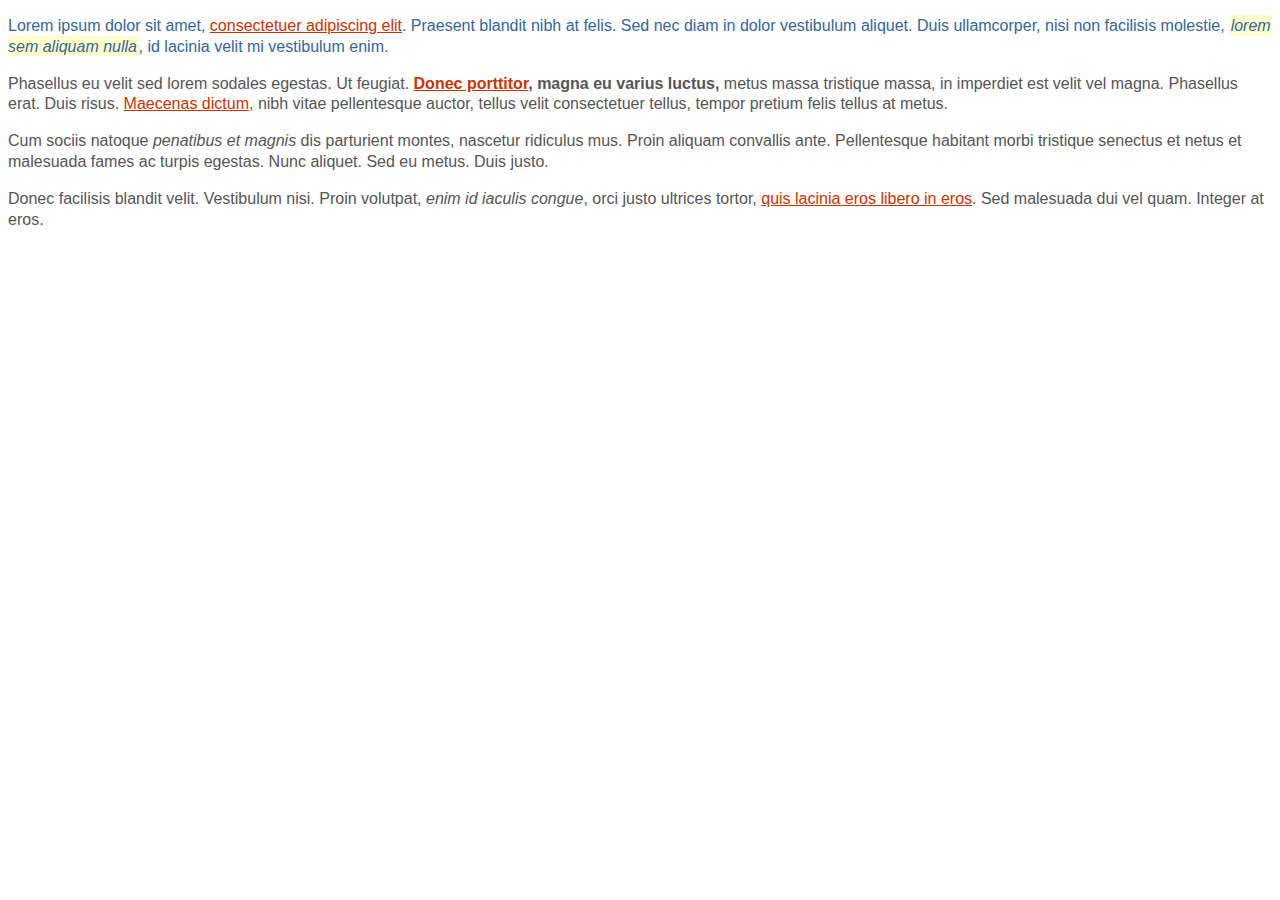
<file: css3-e1/index.html>
<!DOCTYPE html PUBLIC "-//W3C//DTD XHTML 1.0
  Transitional//EN" "http://www.w3.org/TR/xhtml1/DTD/xhtml1-transitional.dtd">
<html xmlns="http://www.w3.org/1999/xhtml">
<head>
<meta http-equiv="Content-Type" content="text/html; charset=iso-8859-1" />
<title>Ejercicio de selectores</title>
<style type="text/css">
/* Todos los elementos de la pagina */
:root { font: 1em/1.3 Arial, Helvetica, sans-serif; }

/* Todos los parrafos de la pagina */
p { color: #555; }

/* Todos los párrafos contenidos en #primero */
#primero p { color: #336699; }

/* Todos los enlaces la pagina */
a { color: #CC3300; }

/* Los elementos "em" contenidos en #primero */
#primero em { background: #FFFFCC; padding: .1em; }

/* Todos los elementos "em" de clase "especial" en toda la pagina */
.especial em { background: #FFCC99; border: 1px solid #FF9900; padding: .1em; }

/* Elementos "span" contenidos en .normal */
.normal span { font-weight: bold; }

</style>
</head>

<body>

<div id="primero">
<p>Lorem ipsum dolor sit amet, <a href="#">consectetuer adipiscing elit</a>. Praesent blandit nibh at felis. Sed nec diam in dolor vestibulum aliquet. Duis ullamcorper, nisi non facilisis molestie, <em>lorem sem aliquam nulla</em>, id lacinia velit mi vestibulum enim.</p>

</div>

<div class="normal">
<p>Phasellus eu velit sed lorem sodales egestas. Ut feugiat. <span><a href="#">Donec porttitor</a>, magna eu varius luctus,</span> metus massa tristique massa, in imperdiet est velit vel magna. Phasellus erat. Duis risus. <a href="#">Maecenas dictum</a>, nibh vitae pellentesque auctor, tellus velit consectetuer tellus, tempor pretium felis tellus at metus.</p>

<p>Cum sociis natoque <em class="especial">penatibus et magnis</em> dis parturient montes, nascetur ridiculus mus. Proin aliquam convallis ante. Pellentesque habitant morbi tristique senectus et netus et malesuada fames ac turpis egestas. Nunc aliquet. Sed eu metus. Duis justo.</p>

<p>Donec facilisis blandit velit. Vestibulum nisi. Proin volutpat, <em class="especial">enim id iaculis congue</em>, orci justo ultrices tortor, <a href="#">quis lacinia eros libero in eros</a>. Sed malesuada dui vel quam. Integer at eros.</p>
</div>

</body>
</html>
</file>
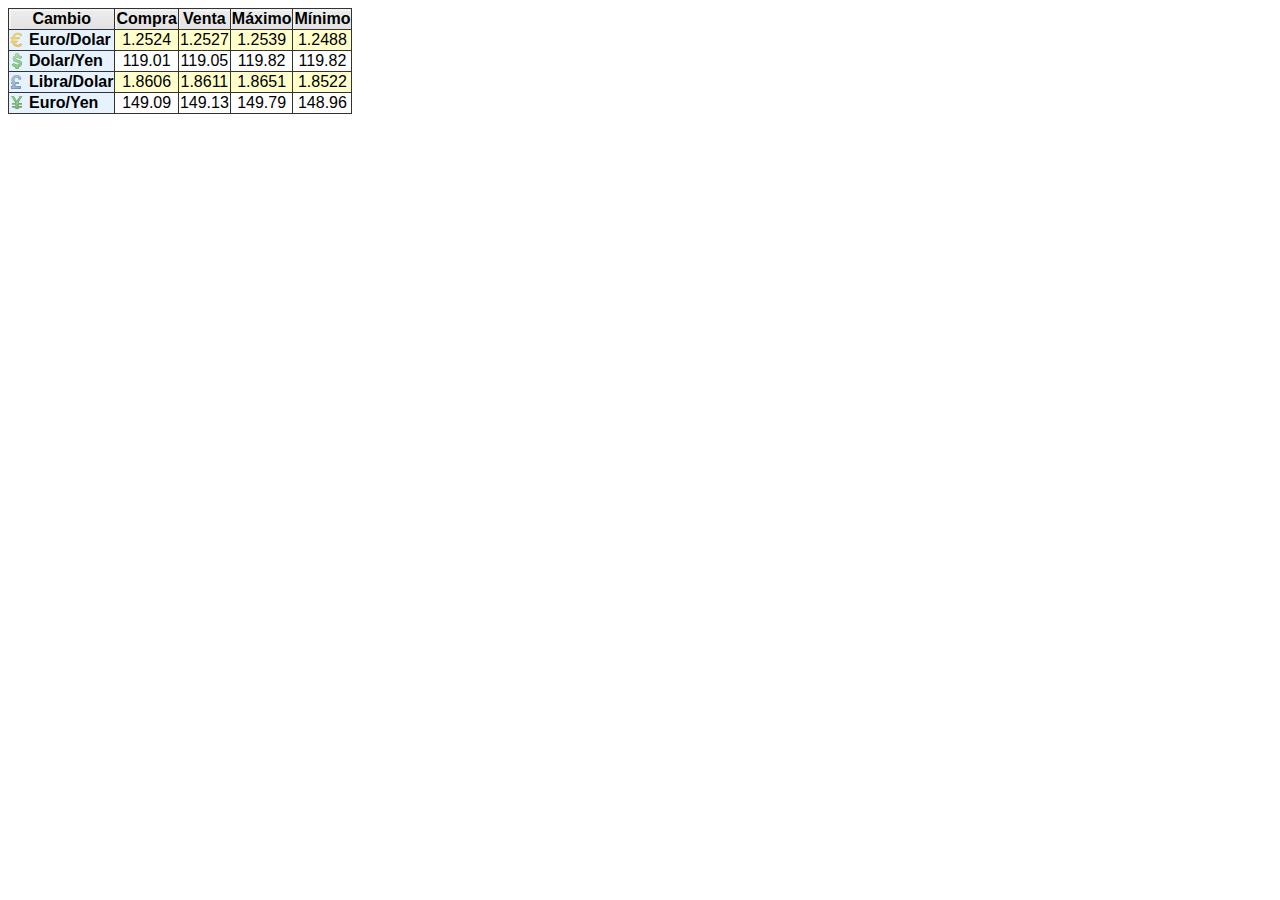
<file: css3-e11/index.html>
<!DOCTYPE html PUBLIC "-//W3C//DTD XHTML 1.0 Transitional//EN" "http://www.w3.org/TR/xhtml1/DTD/xhtml1-transitional.dtd">
<html xmlns="http://www.w3.org/1999/xhtml">
<head>
<meta http-equiv="Content-Type" content="text/html; charset=iso-8859-1" />
<link type="text/css" rel="stylesheet" href="css/style.css" />
<title>Ejercicio formatear tabla</title>
</head>
<body>
<table border="1" summary="Tipos de cambio">
<tr>
<th scope="col">Cambio</th>
<th scope="col">Compra</th>
<th scope="col">Venta</th>
<th scope="col">M&aacute;ximo</th>
<th scope="col">M&iacute;nimo</th>
</tr>
<tr class="par">
<th scope="row" class="euro">Euro/Dolar</th>
<td>1.2524</td>
<td>1.2527</td>
<td>1.2539</td>
<td>1.2488</td>
</tr>
<tr>
<th scope="row" class="dolar">Dolar/Yen</th>
<td>119.01</td>
<td>119.05</td>
<td>119.82</td>
<td>119.82</td>
</tr>
<tr class="par">
<th scope="row" class="libra">Libra/Dolar</th>
<td>1.8606</td>
<td>1.8611</td>
<td>1.8651</td>
<td>1.8522</td>
</tr>
<tr>
<th scope="row" class="yen">Euro/Yen</th>
<td>149.09</td>
<td>149.13</td>
<td>149.79</td>
<td>148.96</td>
</tr>
</table>
</body>
</html>
</file>
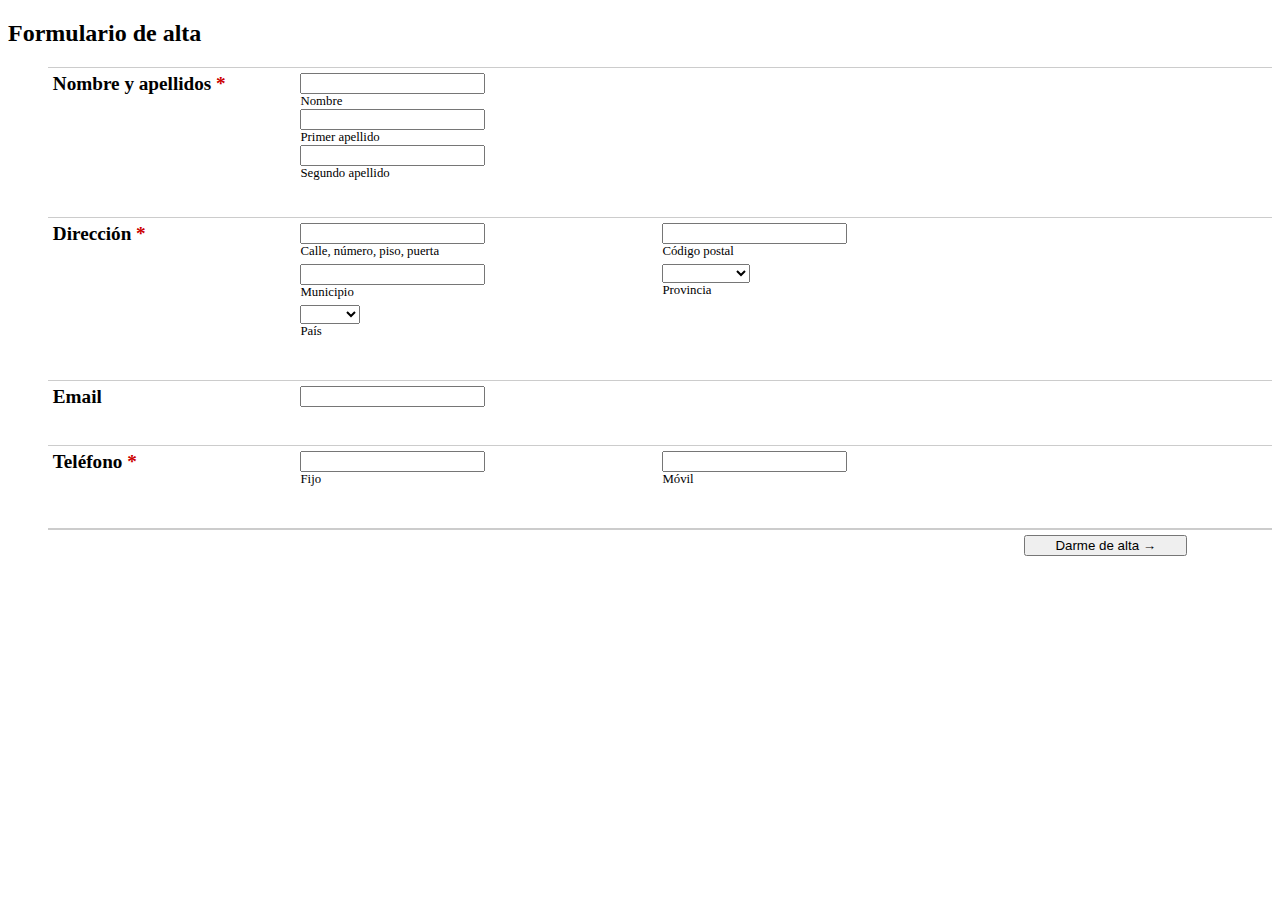
<file: css3-e12/index.html>
<!DOCTYPE html PUBLIC "-//W3C//DTD XHTML 1.0 Transitional//EN"
"http://www.w3.org/TR/xhtml1/DTD/xhtml1-transitional.dtd">

<html xmlns="http://www.w3.org/1999/xhtml" lang="es" xml:lang="es">
<head>
<title>Ejercicio 12 - Formulario de alta</title>
<meta http-equiv="Content-Type" content="text/html; charset=utf-8" />

<style type="text/css">
.titulo {
  font-size: 1.2em;
  font-weight: bold;
}

.requerido {
  color: #CC0000;
}

.datos {
  display: grid;
  grid-template-columns: auto auto;
  margin-bottom: 0.3em;
  grid-gap: 0.3em;
}

.ayuda {
  display: none;
  margin-top: 0;S
}

li {
  list-style: none;
  display: grid;
  grid-template-columns: 20% auto 20%;
  margin-bottom: 2em;
  align-content: start;
  grid-gap: 0.3em;
  padding: 0.3em;
  border-top: 1px solid #ccc;
}

li input, li label {
  display: block;
}

li:hover {
  background-color: #FF9;
}

li:hover .ayuda {
  display: block;
}

li label {
  font-size: 0.8em;
}

input:hover {
  border-color: #E6B700;
}

.total {
  grid-column: 1 / span 2;
  border: none;
  border-top: 2px solid #ccc;
}

#alta {
  display: block;
  float: right;
  margin-right: 6em;
  grid-column: 3;
}

</style>
</head>

<body>
<div id="contenedor">

<h2>Formulario de alta</h2>

<form method="post" action="#">
<ul>
<li>
  <label class="titulo" for="nombre">Nombre y apellidos <span class="requerido">*</span></label>
  <div>
    <span>
      <input id="nombre" name="nombre" value="" />
      <label for="nombre">Nombre</label>
    </span>

    <span>
      <input id="apellido1" name="apellido1" value="" />
      <label for="apellido1">Primer apellido</label>
    </span>

    <span>
      <input id="apellido2" name="apellido2" value="" />
      <label for="apellido2">Segundo apellido</label>
    </span>
  </div>

  <p class="ayuda">No te olvides de escribir también tu segundo apellido</p>
</li>

<li>
  <label class="titulo" for="direccion">Dirección <span class="requerido">*</span></label>

  <div>
    <div class="datos">
      <span>
        <input id="direccion" name="direccion" value="" />
        <label for="direccion">Calle, número, piso, puerta</label>
      </span>

      <span>
        <input id="codigopostal" name="codigopostal" value="" />
        <label for="codigopostal">Código postal</label>
      </span>

      <span>
        <input id="municipio" name="municipio" value="" />
        <label for="municipio">Municipio</label>
      </span>

      <span>
        <select id="provincia" name="provincia">
          <option value=""></option>
          <option value="provincia1">Provincia 1</option>
          <option value="provincia2">Provincia 2</option>
          <option value="provincia3">Provincia 3</option>
        </select>
        <label for="provincia">Provincia</label>
      </span>
      <span>
        <select id="pais" name="pais">
          <option value=""></option>
          <option value="pais1">País 1</option>
          <option value="pais2">País 2</option>
          <option value="pais3">País 3</option>
        </select>
        <label for="pais">País</label>
      </span>
    </div>
  </div>

  <p class="ayuda">El código postal es imprescindible para poder recibir los pedidos</p>
</li>

<li>
  <label class="titulo" for="email">Email</label>

  <div>
    <span>
      <input id="email" name="email" value="" />
    </span>
  </div>

  <p class="ayuda">Asegúrate de que sea válido</p>
</li>

<li>
  <label class="titulo" for="telefonofijo">Teléfono <span class="requerido">*</span></label>

  <div class="datos">
    <span>
      <input id="telefonofijo" name="telefonofijo" value="" />
      <label for="telefonofijo">Fijo</label>
    </span>

    <span>
      <input id="telefonomovil" name="telefonomovil" value="" />
      <label for="telefonomovil">Móvil</label>
    </span>
  </div>

  <p class="ayuda">Sin prefijo de país y sin espacios en blanco</p>
</li>

<li class="total">
  <input id="alta" type="submit" value="Darme de alta &rarr;" />
</li>

</ul>
</form>

</div>
</body>
</html>
</file>
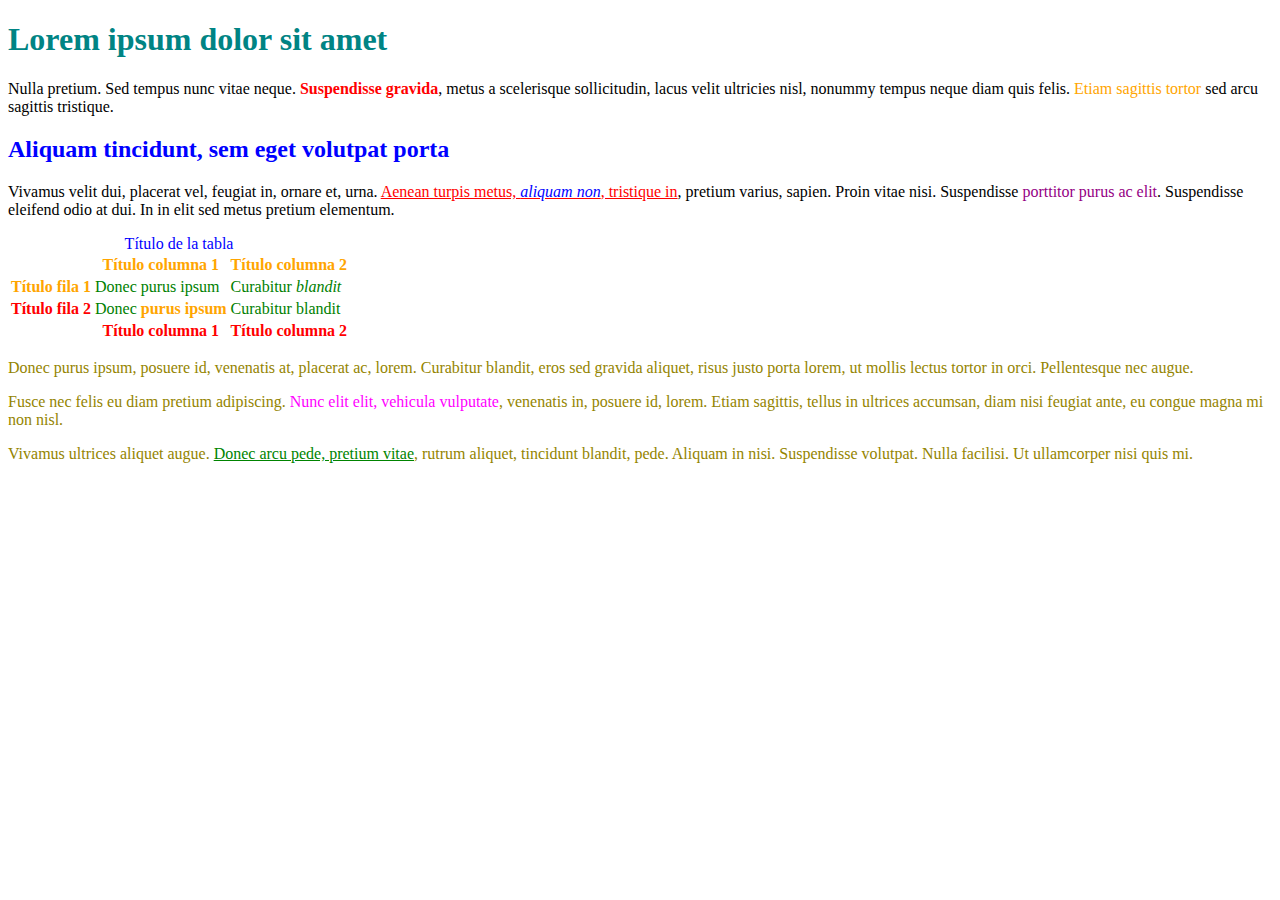
<file: css3-e2/index.html>
<!DOCTYPE html PUBLIC "-//W3C//DTD XHTML 1.0 Transitional//EN" "http://www.w3.org/TR/xhtml1/DTD/xhtml1-transitional.dtd">
<html xmlns="http://www.w3.org/1999/xhtml">
<head>
<meta http-equiv="Content-Type" content="text/html; charset=utf-8" />
<link rel="stylesheet" href="css/style.css" />
<title>Ejercicio de selectores</title>
</head>
<!-- Iván dice: qué asco de formato de HTML... -->
<body>
<h1 id="titulo">Lorem ipsum dolor sit amet</h1>

<p>Nulla pretium. Sed tempus nunc vitae neque. <strong>Suspendisse gravida</strong>, metus a scelerisque sollicitudin, lacus velit
ultricies nisl, nonummy tempus neque diam quis felis. <span class="destacado">Etiam sagittis tortor</span> sed arcu sagittis tristique.</p>

<h2 id="subtitulo">Aliquam tincidunt, sem eget volutpat porta</h2>

<p>Vivamus velit dui, placerat vel, feugiat in, ornare et, urna.  <a href="#">Aenean turpis metus, <em>aliquam non</em>, tristique in</a>, pretium varius, sapien. Proin vitae nisi.  Suspendisse <span class="especial">porttitor purus ac elit</span>. Suspendisse eleifend odio at dui. In in elit sed metus pretium elementum.</p>

<table summary="Descripción de la tabla y su contenido">
<caption>Título de la tabla</caption>
<thead>
  <tr>
    <th scope="col"></th>
    <th scope="col" class="especial">Título columna 1</th>
    <th scope="col" class="especial">Título columna 2</th>
  </tr>
</thead>

<tfoot>
  <tr>
    <th scope="col"></th>
    <th scope="col">Título columna 1</th>
    <th scope="col">Título columna 2</th>
  </tr>
</tfoot>

<tbody>
  <tr>
    <th scope="row" class="especial">Título fila 1</th>
    <td>Donec purus ipsum</td>
    <td>Curabitur <em>blandit</em></td>
  </tr>
  <tr>
    <th scope="row">Título fila 2</th>
    <td>Donec <strong>purus ipsum</strong></td>
    <td>Curabitur blandit</td>
  </tr>
</tbody>
</table>

<div id="adicional">
<p>Donec purus ipsum, posuere id, venenatis at, <span>placerat ac, lorem</span>. Curabitur blandit, eros sed gravida aliquet, risus justo
porta lorem, ut mollis lectus tortor in orci. Pellentesque nec augue.</p>

<p>Fusce nec felis eu diam pretium adipiscing. <span id="especial">Nunc elit elit, vehicula vulputate</span>, venenatis in,
posuere id, lorem. Etiam sagittis, tellus in ultrices accumsan, diam nisi feugiat ante, eu congue magna mi non nisl.</p>

<p>Vivamus ultrices aliquet augue. <a href="#">Donec arcu pede, pretium vitae</a>, rutrum aliquet, tincidunt blandit, pede.
Aliquam in nisi. Suspendisse volutpat. Nulla facilisi. Ut ullamcorper nisi quis mi.</p>
</div>

</body>
</html>
</file>
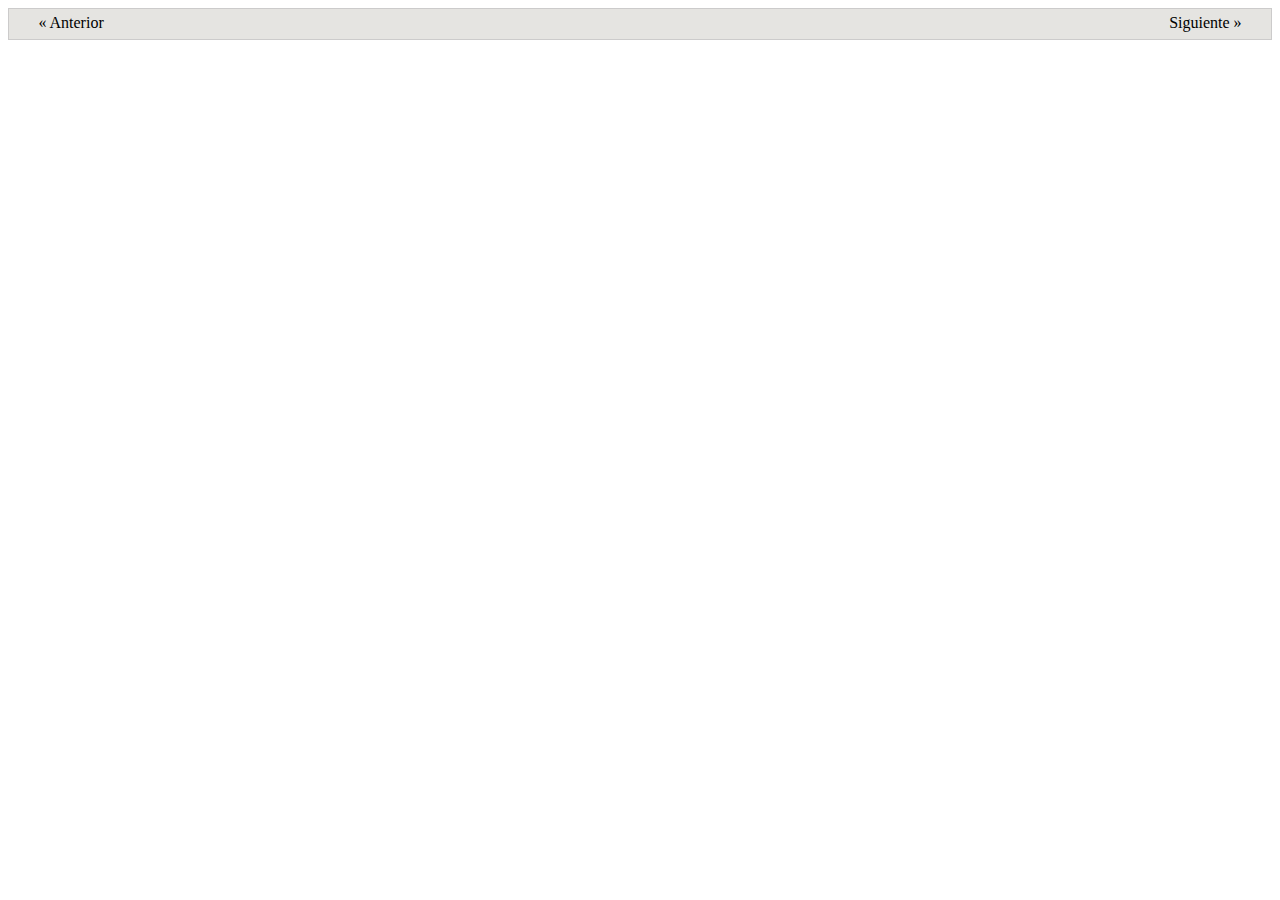
<file: css3-e6/index.html>
<!DOCTYPE html PUBLIC "-//W3C//DTD XHTML 1.0 Transitional//EN"
     "http://www.w3.org/TR/xhtml1/DTD/xhtml1-transitional.dtd">
<html xmlns="http://www.w3.org/1999/xhtml">
<head>
  <meta http-equiv="Content-Type" content="text/html; charset=iso-8859-1" />
  <title>Ejercicio posicionamiento float</title>
  <style type="text/css">
  .menu {
    width: auto;
    border: 1px solid #CCCBCB;
    background-color: #E5E4E1;
    padding: 0.3em;
    height: 1.3em;
  }

  .anterior {
    position: absolute;
    left: 3vw;
    text-align: left;
    width: 48vw;
  }

  .siguiente {
    position: absolute;
    right: 3vw;
    text-align: right;
    width: 48vw;
  }
  </style>
</head>

<body>
  <div class="menu">
    <div class="anterior">&laquo; Anterior </div>
    <div class="siguiente">Siguiente &raquo;</div>
  </div>
</body>
</html>
</file>
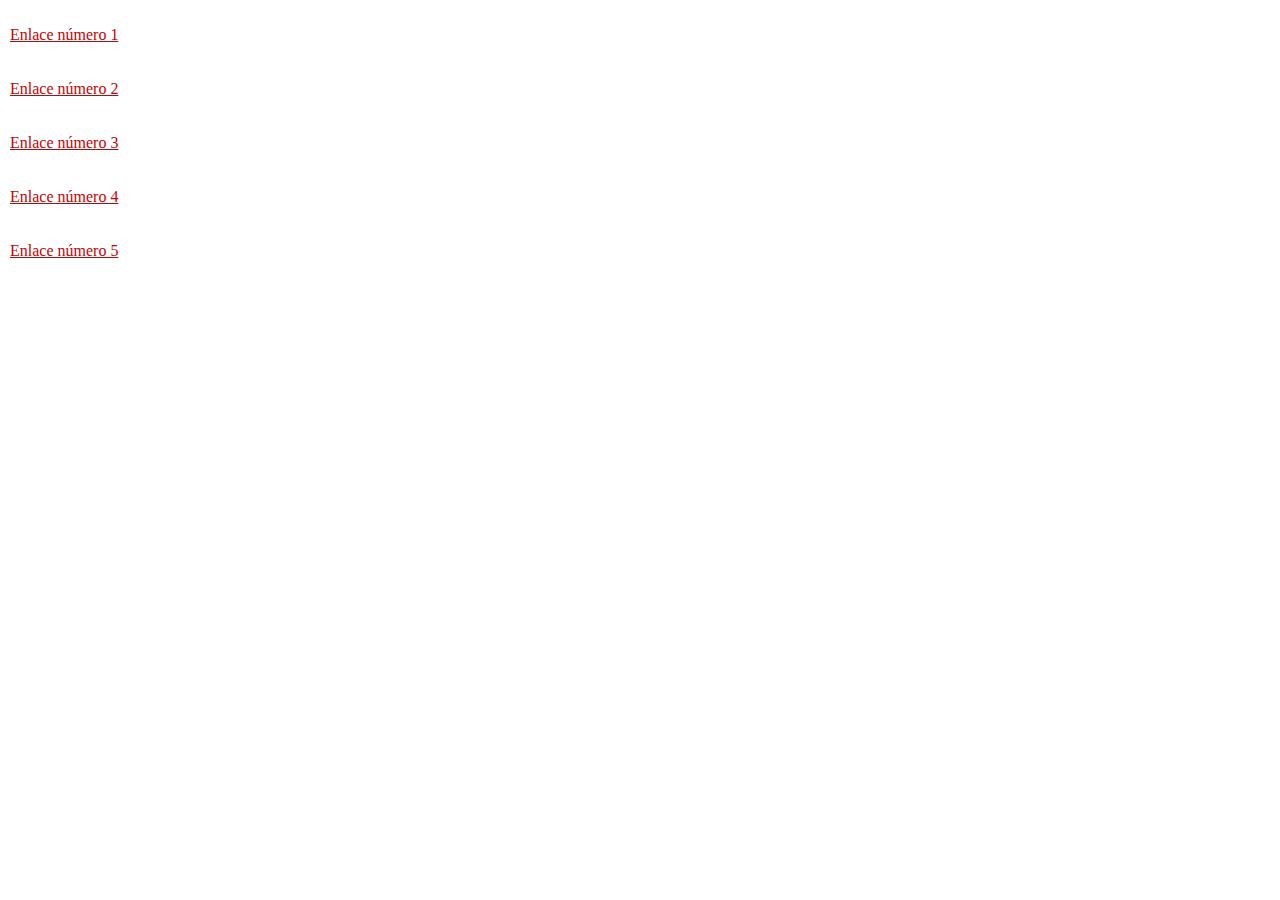
<file: css3-e8/index.html>
<html xmlns="http://www.w3.org/1999/xhtml">
<head>
<meta http-equiv="Content-Type" content="text/html; charset=iso-8859-1" />
<title>Ejercicio de pseudo clases de enlaces</title>
<style type="text/css">
a {
	margin: 1em 0;
	float: left;
	clear: left;
	padding: 2px;
  color: #CC0000;
}

a:hover {
  background-color: #CC0000;
  color: white;
}

a:visited {
  color: #CCC;
}

</style>
</head>
<body>
<a href="#">Enlace n&uacute;mero 1</a>
<a href="#">Enlace n&uacute;mero 2</a>
<a href="#">Enlace n&uacute;mero 3</a>
<a href="#">Enlace n&uacute;mero 4</a>
<a href="#">Enlace n&uacute;mero 5</a>
</body>
</html>
</file>
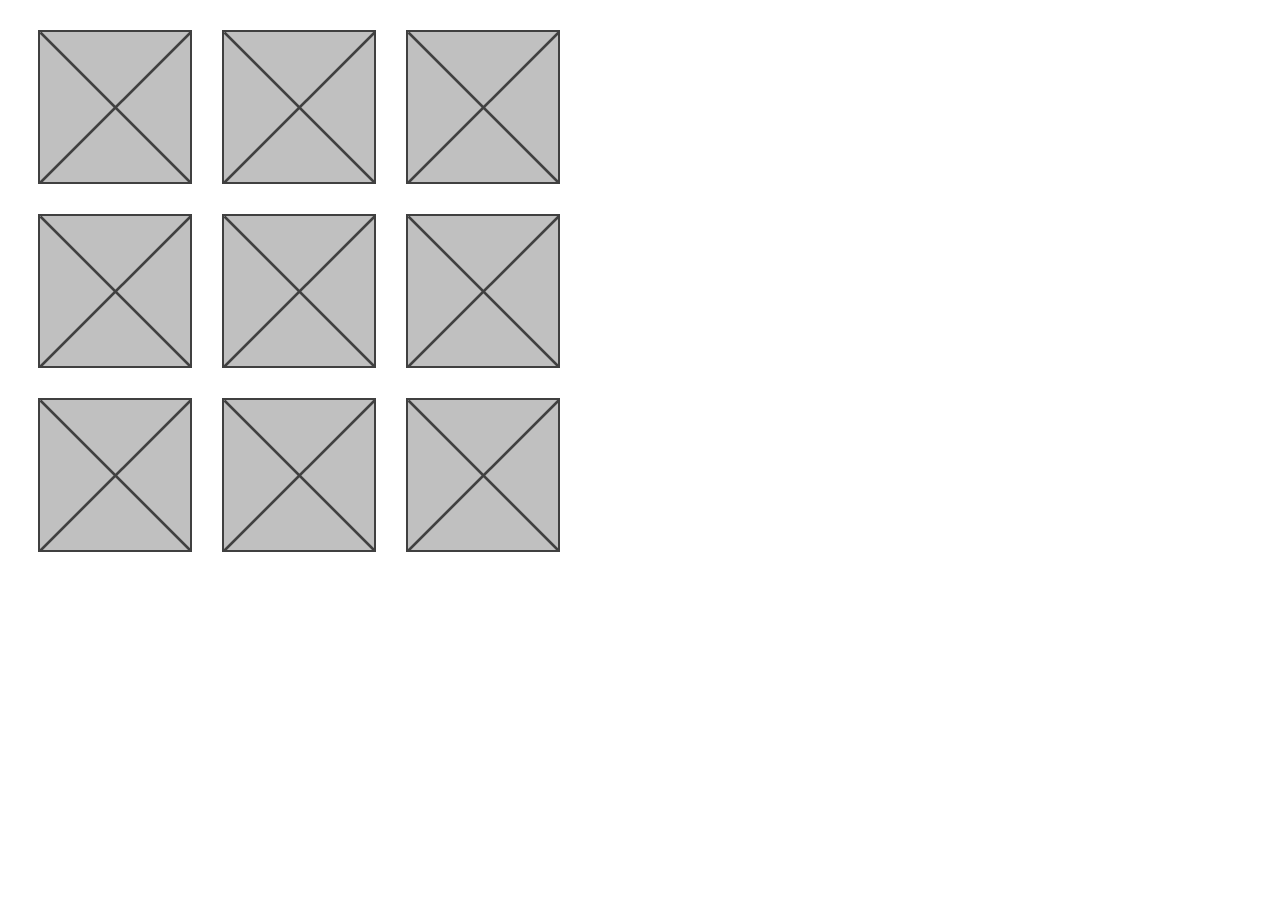
<file: css3-e9/index.html>
<!DOCTYPE html PUBLIC "-//W3C//DTD XHTML 1.0 Transitional//EN" "http://www.w3.org/TR/xhtml1/DTD/xhtml1-transitional.dtd">
<html xmlns="http://www.w3.org/1999/xhtml">
  <head>
    <meta http-equiv="Content-Type" content="text/html; charset=iso-8859-1" />
    <title>Ejercicio galer&iacute;a de im&aacute;genes</title>
    <style type="text/css">
      #galeria {
        margin: 30px;
        display: grid;
        grid-template-columns: auto auto auto;
        justify-content: start;
        grid-gap: 30px 30px;
      }
    </style>
    </head>
  <body>
    <div id="galeria">
      <img src="images/imagen.png" alt="Imagen generica" />
      <img src="images/imagen.png" alt="Imagen generica" />
      <img src="images/imagen.png" alt="Imagen generica" />
      <img src="images/imagen.png" alt="Imagen generica" />
      <img src="images/imagen.png" alt="Imagen generica" />
      <img src="images/imagen.png" alt="Imagen generica" />
      <img src="images/imagen.png" alt="Imagen generica" />
      <img src="images/imagen.png" alt="Imagen generica" />
      <img src="images/imagen.png" alt="Imagen generica" />
    </div>
  </body>
</html>
</file>
<file: css3-e11/css/style.css>
:root {
  font-family: arial, sans-serif;
}

table {
  border-collapse: collapse;
  padding: 0.2em;
}

table, th, td {
  border: 1px solid #333;
}

th[scope="col"] {
  background-image: url("../images/fondo_gris.gif");
}

th[scope="row"] {
  text-align: left;
  padding-left: 20px;
  background-color: #E6F3FF;
  background-repeat: no-repeat;
  background-position: left;
}

td {
  text-align: center;
}

th.euro {
  background-image: url("../images/euro.png");
}

th.dolar {
  background-image: url("../images/dolar.png");
}

th.libra {
  background-image: url("../images/libra.png");
}

th.yen {
  background-image: url("../images/yen.png");
}

tr.par > td {
  background-color: #FFFFCC;
}
</file>
<file: css3-e2/css/style.css>
h1 {
  color: #008484;
}

h2 {
  color: blue;
}

a {
  color: red;
}

em {
  color: blue;
}

strong {
  color: red;
}

.destacado {
  color: #FFA500;
}

.especial {
  /* Es especiaaaaal */
  color: #940084;
}

/* Vamos a por la tablilla */
table * {
  color: green;
}
caption {
  color: blue;
}

th {
  color: red;
}

table .especial, table strong {
  color: #FFA500;
}

#adicional * {
  color: #948400;
}

#adicional #especial {
  color: #FF00FF;
}

#adicional a {
  color: #008400;
}
</file>
